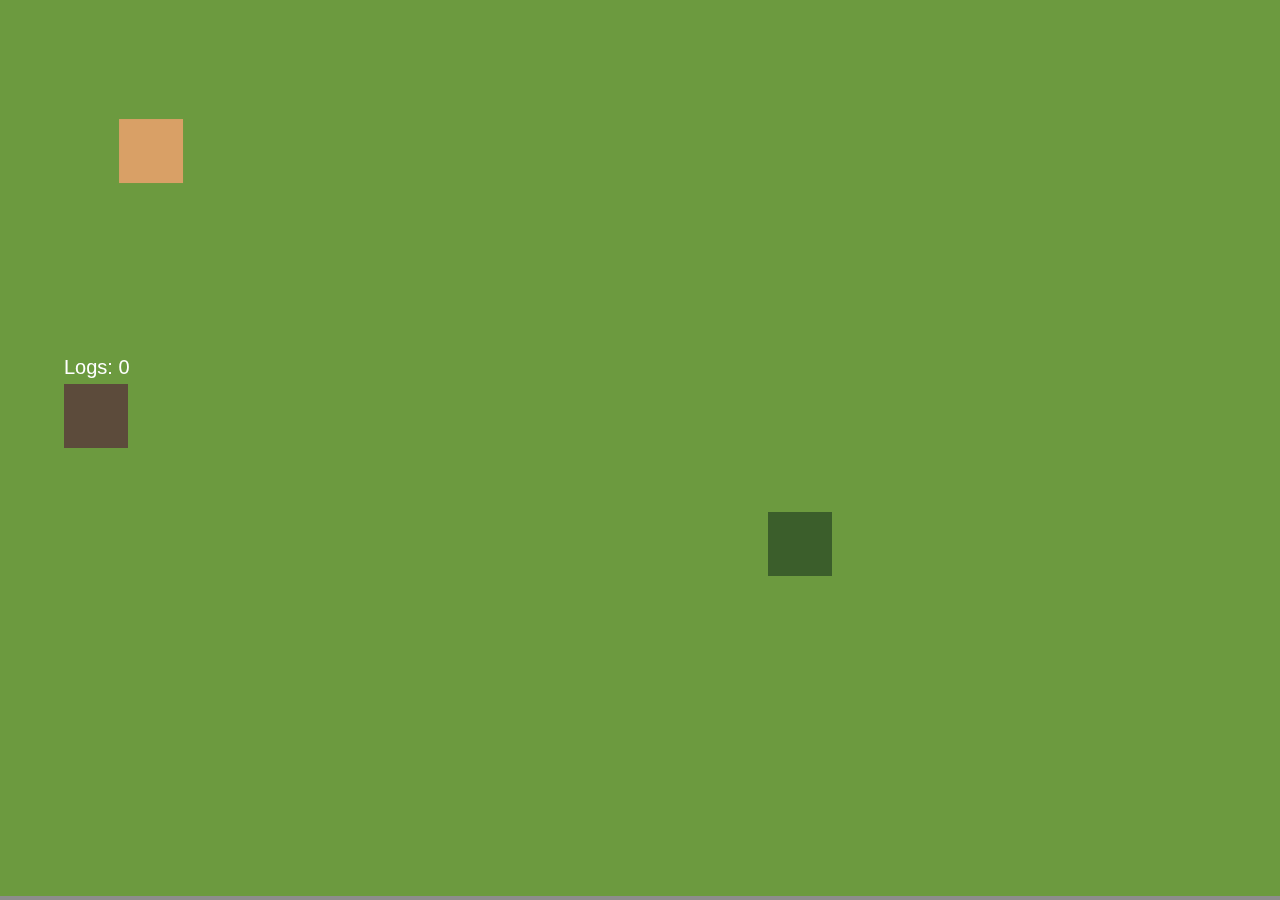
<file: index.html>
<!DOCTYPE html>
<html lang="en">
<head>
  <meta charset="UTF-8" />
  <meta name="viewport" content="width=device-width, initial-scale=1.0"/>
  <title>Village</title>
  <link rel="stylesheet" href="style.css" />
</head>
<body>
  <canvas id="gameCanvas"></canvas>
  <script type="module" src="main.js"></script>
</body>
</html>
</file>
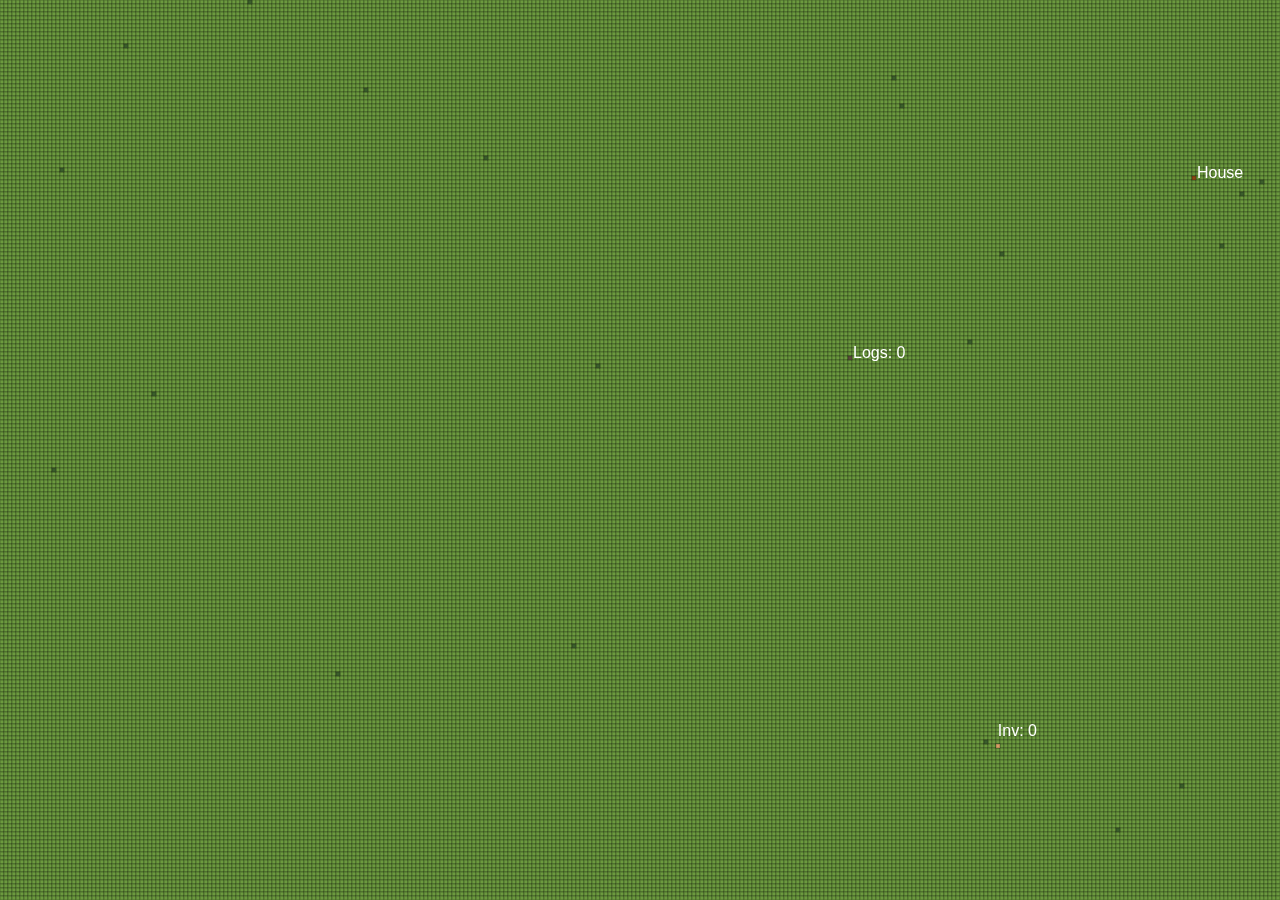
<file: extra/index.html>
<!DOCTYPE html>
<html lang="en">
<head>
<meta charset="UTF-8" />
<meta name="viewport" content="width=device-width, initial-scale=1" />
<title>NPC Resource Gathering</title>
<style>
  body, html {
    margin: 0; padding: 0; overflow: hidden;
    background: #444;
    font-family: sans-serif;
  }
  canvas {
    display: block;
    background: #6c9a3f;
  }
</style>
</head>
<body>
<canvas id="gameCanvas"></canvas>
<script>
const canvas = document.getElementById('gameCanvas');
const ctx = canvas.getContext('2d');

canvas.width = window.innerWidth;
canvas.height = window.innerHeight;

const TILE_SIZE = 4;
const GRID_WIDTH = Math.floor(canvas.width / TILE_SIZE);
const GRID_HEIGHT = Math.floor(canvas.height / TILE_SIZE);

const colors = {
  ground: "#6c9a3f",
  tree: "#3b5e2b",
  storage: "#5c4b3b",
  npc: "#d9a066",
  house: "#8b4513"
};

function randomCoords() {
  return {
    x: Math.floor(Math.random() * GRID_WIDTH),
    y: Math.floor(Math.random() * GRID_HEIGHT)
  };
}

function drawTile(x, y, color) {
  ctx.fillStyle = color;
  ctx.fillRect(x * TILE_SIZE, y * TILE_SIZE, TILE_SIZE, TILE_SIZE);
  ctx.strokeStyle = "#00000044";
  ctx.strokeRect(x * TILE_SIZE, y * TILE_SIZE, TILE_SIZE, TILE_SIZE);
}

function drawText(text, x, y) {
  ctx.fillStyle = "white";
  ctx.font = "16px Arial";
  ctx.fillText(text, x, y);
}

class Resource {
  constructor() {
    const { x, y } = randomCoords();
    this.x = x;
    this.y = y;
    this.alive = true;
    this.targeted = false;
  }

  draw() {
    if (this.alive) {
      drawTile(this.x, this.y, colors.tree);
    }
  }
}

class Storage {
  constructor() {
    const { x, y } = randomCoords();
    this.x = x;
    this.y = y;
    this.stored = 0;
  }

  draw() {
    drawTile(this.x, this.y, colors.storage);
    drawText(`Logs: ${this.stored}`, this.x * TILE_SIZE + 5, this.y * TILE_SIZE + TILE_SIZE / 2);
  }
}

class House {
  constructor() {
    const { x, y } = randomCoords();
    this.x = x;
    this.y = y;
  }

  draw() {
    drawTile(this.x, this.y, colors.house);
    drawText("House", this.x * TILE_SIZE + 5, this.y * TILE_SIZE + TILE_SIZE / 2);
  }
}

class NPC {
  constructor(resources, storage, house) {
    const { x, y } = randomCoords();
    this.x = x;
    this.y = y;
    this.state = "walking"; // walking, working, walking_to_storage, depositing, sleeping, idle
    this.inventory = 0;
    this.choppingTimer = 0;
    this.sleepTimer = 0;
    this.depositTimer = 0;
    this.resources = resources;
    this.storage = storage;
    this.house = house;
    this.target = null;
    this.setTargetResource();
  }

  setTargetResource() {
    const target = this.resources.find(r => r.alive && !r.targeted);
    if (target) {
      this.target = target;
      target.targeted = true;
      this.state = "walking";
    } else {
      this.target = null;
      this.state = "idle";
    }
  }

  moveToward(target) {
    const speed = 0.02;
    if (this.x < target.x) this.x = Math.min(this.x + speed, target.x);
    else if (this.x > target.x) this.x = Math.max(this.x - speed, target.x);
    if (this.y < target.y) this.y = Math.min(this.y + speed, target.y);
    else if (this.y > target.y) this.y = Math.max(this.y - speed, target.y);
  }

  reached(target) {
    return Math.abs(this.x - target.x) < 0.05 && Math.abs(this.y - target.y) < 0.05;
  }

  update(deltaTime) {
    switch (this.state) {
      case "walking":
        if (!this.target) {
          this.setTargetResource();
          if (!this.target) {
            this.state = "idle";
            return;
          }
        }
        this.moveToward(this.target);
        if (this.reached(this.target)) {
          if (this.target.alive) {
            this.state = "working";
            this.choppingTimer = 0;
          } else {
            this.target.targeted = false;
            this.target = null;
          }
        }
        break;

      case "working":
        this.choppingTimer += deltaTime;
        if (this.choppingTimer > 3000) { // 3 seconds chopping
          this.target.alive = false;
          this.target.targeted = false;
          this.inventory += 1;
          this.target = null;
          this.choppingTimer = 0;
          if (this.inventory >= 10) {
            this.state = "idle";
          } else {
            this.target = { x: this.storage.x, y: this.storage.y };
            this.state = "walking_to_storage";
          }
        }
        break;

      case "walking_to_storage":
        this.moveToward(this.target);
        if (this.reached(this.target)) {
          this.state = "depositing";
          this.depositTimer = 0;
        }
        break;

      case "depositing":
        this.depositTimer += deltaTime;
        if (this.depositTimer > 1000) { // 1 second to deposit
          if (this.inventory > 0) {
            this.inventory -= 1;
            this.storage.stored += 1;
          }
          this.depositTimer = 0;
          if (this.inventory === 0) {
            this.setTargetResource();
          } else if (this.inventory >= 10) {
            this.state = "idle";
          } else {
            this.state = "walking_to_storage";
          }
        }
        break;

      case "sleeping":
        this.moveToward(this.house);
        if (this.reached(this.house)) {
          this.sleepTimer += deltaTime;
          if (this.sleepTimer > 5000) { // sleep 5 seconds
            this.sleepTimer = 0;
            this.state = "walking";
            this.setTargetResource();
          }
        }
        break;

      case "idle":
        if (this.inventory >= 10) {
          this.target = this.house;
          this.state = "sleeping";
        } else {
          this.setTargetResource();
          if (this.state === "idle") {
            // no resources available, do nothing
          }
        }
        break;
    }
  }

  draw() {
    drawTile(Math.floor(this.x), Math.floor(this.y), colors.npc);
    drawText(`Inv: ${this.inventory}`, this.x * TILE_SIZE, this.y * TILE_SIZE - 10);
  }
}

// Setup

const resources = [];
for (let i = 0; i < 20; i++) {
  resources.push(new Resource());
}

const storage = new Storage();
const house = new House();
const npc = new NPC(resources, storage, house);

let lastTime = performance.now();

function gameLoop(time) {
  const deltaTime = time - lastTime;
  lastTime = time;

  // Clear canvas
  ctx.clearRect(0, 0, canvas.width, canvas.height);

  // Draw ground tiles grid
  for (let x = 0; x < GRID_WIDTH; x++) {
    for (let y = 0; y < GRID_HEIGHT; y++) {
      drawTile(x, y, colors.ground);
    }
  }

  // Draw all resources
  resources.forEach(r => r.draw());

  // Draw storage and house
  storage.draw();
  house.draw();

  // Update and draw NPC
  npc.update(deltaTime);
  npc.draw();

  requestAnimationFrame(gameLoop);
}

requestAnimationFrame(gameLoop);
</script>
</body>
</html>
</file>
<file: style.css>
body {
  margin: 0;
  overflow: hidden;
  background: rgb(6, 6, 6);
}
canvas {
  display: block;
}
</file>
